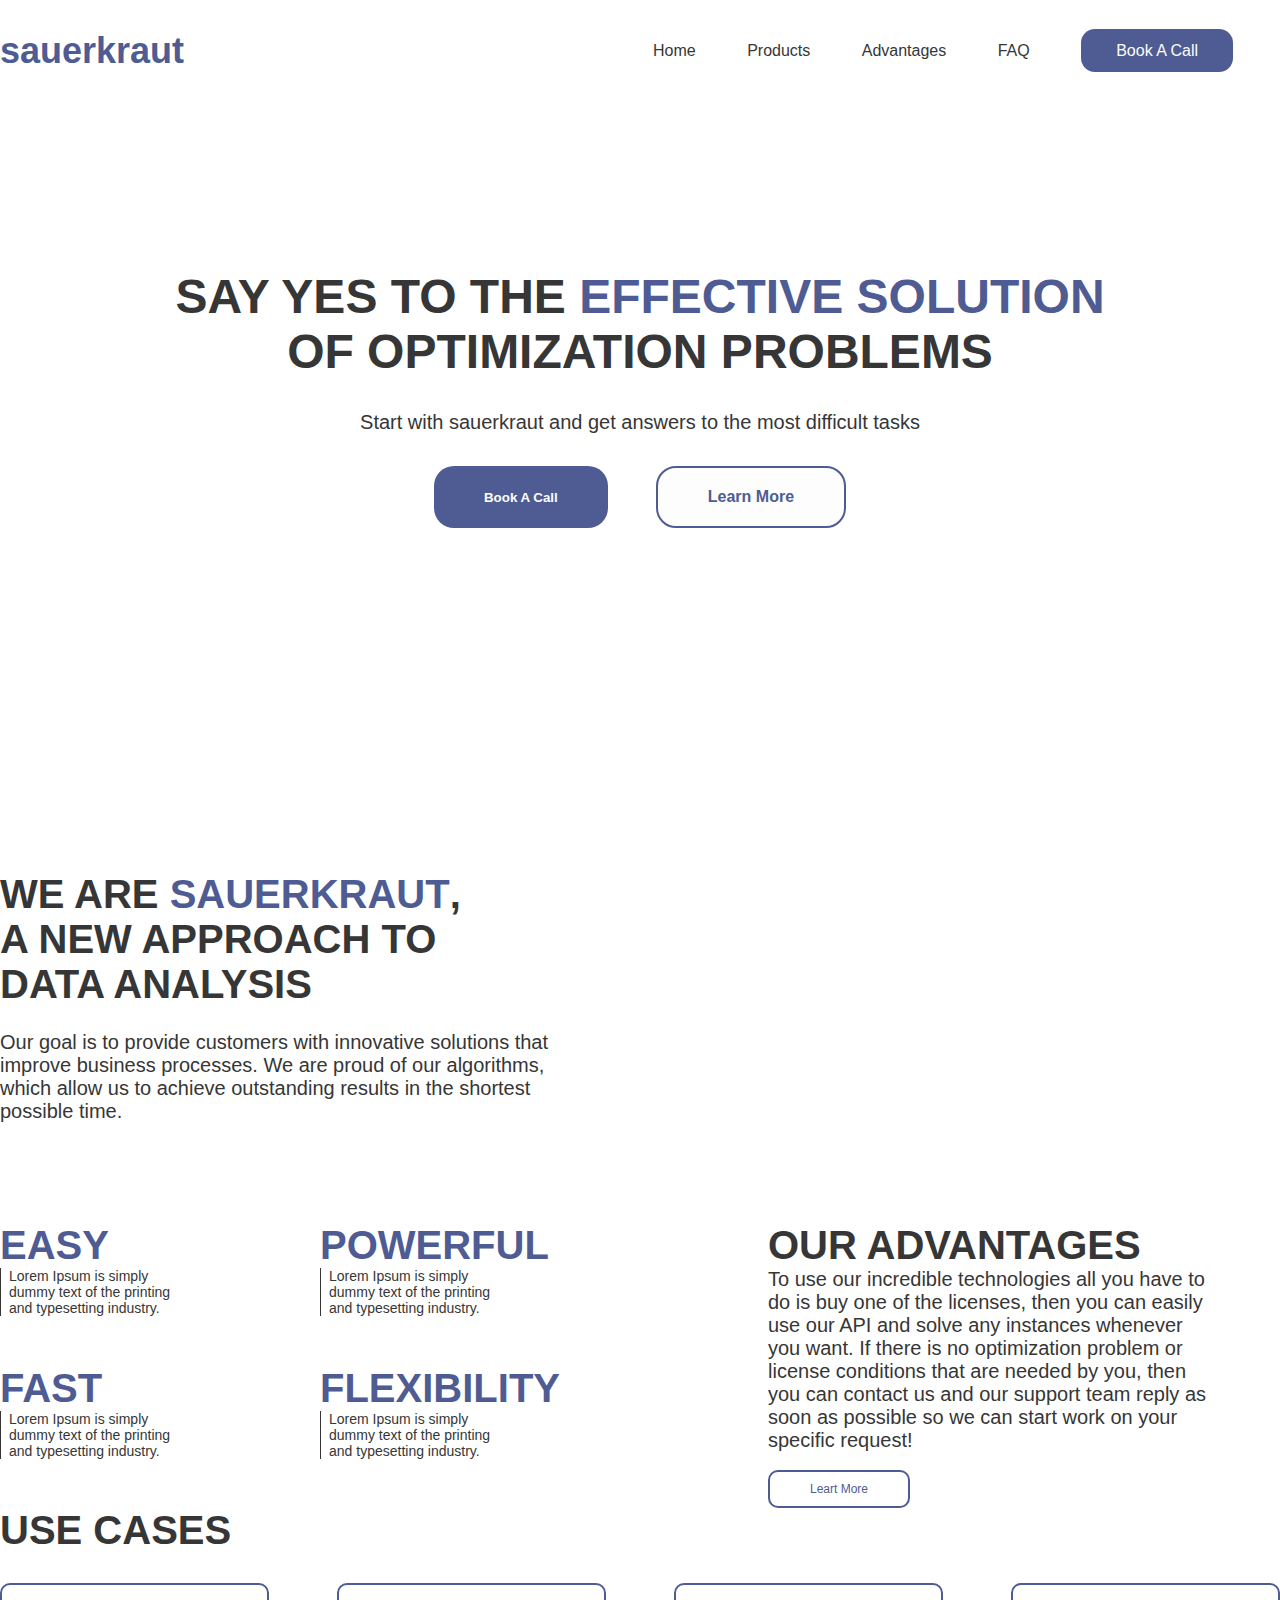
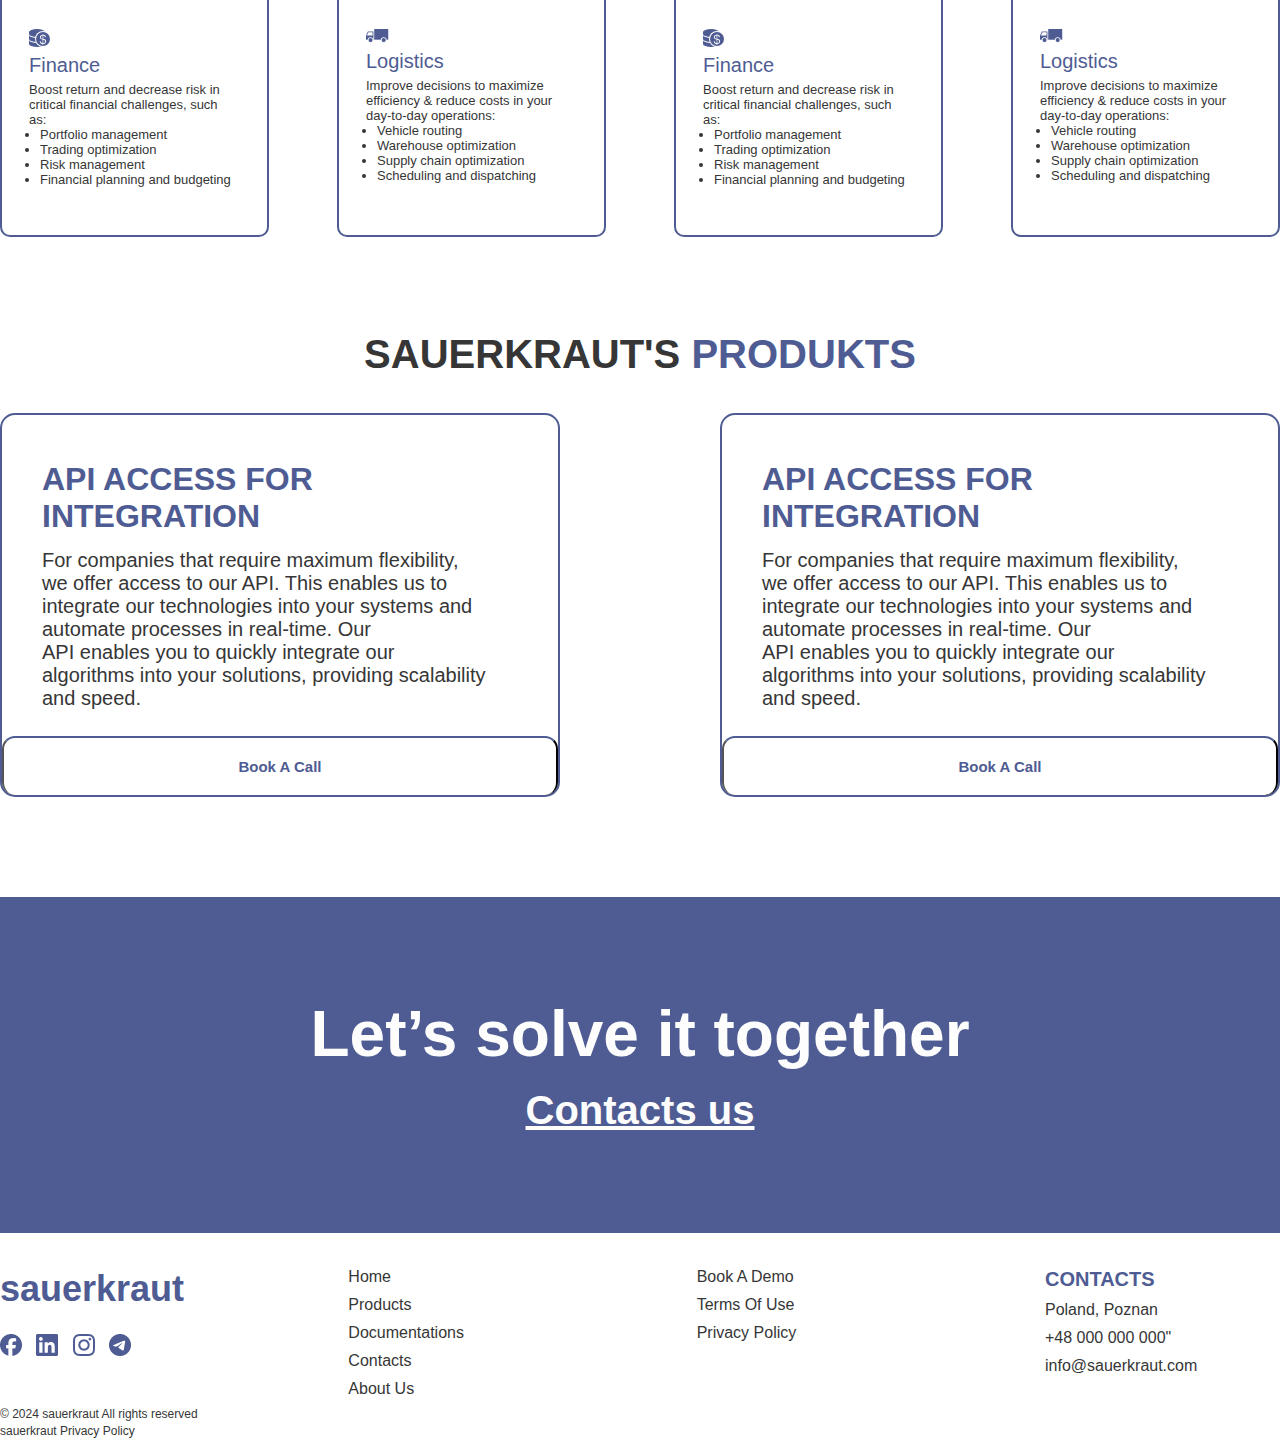
<file: index.html>
<!DOCTYPE html>
<html lang="en">
<head>
    <meta charset="UTF-8">
    <meta name="viewport" content="width=device-width, initial-scale=1.0">
    <meta http-equiv="X-UA-Compatible" content="IE=edge">
    <title>Sauerkraut</title>
    <link rel="stylesheet" href="css/style.css">
</head>
<body>
    <div class="container">

    
        <div class="navigation">
            <a href="index.html" class="logo">sauerkraut</a>
            <nav>
                <a href="index.html">Home</a>
                <a href="">Products</a>
                <a href="">Advantages</a>
                <a href="">FAQ</a>
                <a href="" class="form_open">Book A Call</a>
            </nav>
        </div>

        <header>
            <h1>SAY YES TO THE <span>EFFECTIVE SOLUTION</span> OF OPTIMIZATION PROBLEMS</h1>
            <p>Start with sauerkraut and get answers to the most difficult tasks</p>
            <div class="two_btn">
                <button class="form_open">Book A Call</button>
                <a href="">Learn More</a>
            </div>
        </header>

        <div class="about_us">
            <div class="text_block">
                <h2>WE ARE <span>SAUERKRAUT</span>, A NEW APPROACH TO DATA ANALYSIS</h2>
                <p>Our goal is to provide customers with innovative solutions that improve business processes. We are proud of our algorithms, which allow us to achieve outstanding results in the shortest possible time.</p>
            </div>
            <div class="video">
                <video src=""></video>
            </div>
        </div>

        <div class="ouradvantages">
            <div class="blocks_left">
                <div class="block">
                    <h3>Easy</h3>
                    <p>Lorem Ipsum is simply dummy text of the printing and typesetting industry.</p>
                </div>
                <div class="block">
                    <h3>Powerful</h3>
                    <p>Lorem Ipsum is simply dummy text of the printing and typesetting industry.</p>
                </div>
                <div class="block">
                    <h3>Fast</h3>
                    <p>Lorem Ipsum is simply dummy text of the printing and typesetting industry.</p>
                </div>
                <div class="block"> 
                    <h3>Flexibility</h3>
                    <p>Lorem Ipsum is simply dummy text of the printing and typesetting industry.</p>
                </div>
            </div>

            <div class="block_right">
                <h3>OUR ADVANTAGES</h3>
                <p>To use our incredible technologies all you have to do is buy one of the licenses, then you can easily use our API and solve any instances whenever you want. If there is no optimization problem or license conditions that are needed by you, then you can contact us and our support team reply as soon as possible so we can start work on your specific request!</p>
                <a href="#">Leart More</a>
            </div>
        </div>


        <div class="usecases">
            <div class="top">
                <h3>USE CASES</h3>
            </div>
            <div class="slider">
                <div class="block">
                    <img src="images/finance.svg" alt="">
                    <h4>Finance</h4>
                    <p>Boost return and decrease risk in critical financial challenges, such as:</p>
                    <ul>
                        <li>Portfolio management</li>
                        <li>Trading optimization</li>
                        <li>Risk management</li>
                        <li>Financial planning and budgeting</li>
                    </ul>
                </div>
                <div class="block">
                    <img src="images/logistics.svg" alt="">
                    <h4>Logistics</h4>
                    <p>Improve decisions to maximize efficiency & reduce costs in your day-to-day operations:</p>
                    <ul>
                        <li>Vehicle routing</li>
                        <li>Warehouse optimization</li>
                        <li>Supply chain optimization</li>
                        <li>Scheduling and dispatching</li>
                    </ul>
                </div>
                <div class="block">
                    <img src="images/finance.svg" alt="">
                    <h4>Finance</h4>
                    <p>Boost return and decrease risk in critical financial challenges, such as:</p>
                    <ul>
                        <li>Portfolio management</li>
                        <li>Trading optimization</li>
                        <li>Risk management</li>
                        <li>Financial planning and budgeting</li>
                    </ul>
                </div>
                <div class="block">
                    <img src="images/logistics.svg" alt="">
                    <h4>Logistics</h4>
                    <p>Improve decisions to maximize efficiency & reduce costs in your day-to-day operations:</p>
                    <ul>
                        <li>Vehicle routing</li>
                        <li>Warehouse optimization</li>
                        <li>Supply chain optimization</li>
                        <li>Scheduling and dispatching</li>
                    </ul>
                </div>

            </div>
        </div>

        <div class="produkts">
            <h2>SAUERKRAUT'S <span>PRODUKTS</span></h2>
            <div class="blocks">
                <div class="block">
                    <h3>API ACCESS FOR INTEGRATION</h3>
                    <p>For companies that require maximum flexibility, we offer access to our API. This enables us to integrate our technologies into your systems and automate processes in real-time. Our API enables you to quickly integrate our algorithms into your solutions, providing scalability and speed.</p>
                    <button>Book A Call</button>
                </div>
                <div class="block">
                    <h3>API ACCESS FOR INTEGRATION</h3>
                    <p>For companies that require maximum flexibility, we offer access to our API. This enables us to integrate our technologies into your systems and automate processes in real-time. Our API enables you to quickly integrate our algorithms into your solutions, providing scalability and speed.</p>
                    <button>Book A Call</button>
                </div>
            </div>
        </div>
    </div>

     <div class="contactsus">
        <h3>Let’s solve it together</h3>
        <!-- <a href="">Contacts us</a> -->
        <button class="form_open">Contacts us</button>
    </div>

    <div class="container">
        <footer>
            <div class="column">
                <a href="" class="logo">sauerkraut</a>
                <div class="media">
                    <a href=""><img src="images/facebool.png" alt=""></a>
                    <a href=""><img src="images/linkdeln.png" alt=""></a>
                    <a href=""><img src="images/inst.png" alt=""></a>
                    <a href=""><img src="images/telegram.png" alt=""></a>
                </div>
                <div class="policy">
                    <p>© 2024 sauerkraut All rights reserved</p>
                    <a href="">sauerkraut Privacy Policy</a>
                </div>
            </div>
    
            <div class="column">
                <a href="">Home</a>
                <a href="">Products</a>
                <a href="">Documentations</a>
                <a href="">Contacts</a>
                <a href="">About Us</a>
            </div>
    
            <div class="column">
                <a href="">Book A Demo</a>
                <a href="">Terms Of Use</a>
                <a href="">Privacy Policy</a>
            </div>
    
            <div class="column contacts">
                <h3>CONTACTS</h3>
                <p>Poland, Poznan</p>
                <a href="tel:+48 000 000 000">+48 000 000 000"</a>
                <a href="mailto:info@sauerkraut.com">info@sauerkraut.com</a>
            </div>
        </footer>

    </div>

    <div class="bg_dark_send_form">
            <div class="send_form">
                <div class="container_form">
                    <div class="top">
                        <a href="index.html" class="logo">sauerkraut</a>
                        <button><img src="images/close_btn.png" alt=""></button>
                    </div>
                    <div class="bottom">
                        <form id="feedbackForm">
                            <div class="row">
                                <input type="text" id="name" name="name" placeholder="Your Name" required>
                                <input type="text" id="company" name="company" placeholder="Company" required>
            
                            </div>
            
                            <input type="email" id="email" name="email" placeholder="Your Email" required>
                            
                            <textarea id="comment" name="comment" placeholder="Comment" required></textarea>
                            
                            <div class="subm_bttm">
                                <p>By clicking on the button, you agree to the terms of the personal data processing policy</p>
                                <button type="submit">Send</button>
                            </div>
                            
                        </form>
                    </div>
                </div>
            </div>
    </div>

    


    <script src="js/index.js"></script>


</body>
</html>
</file>
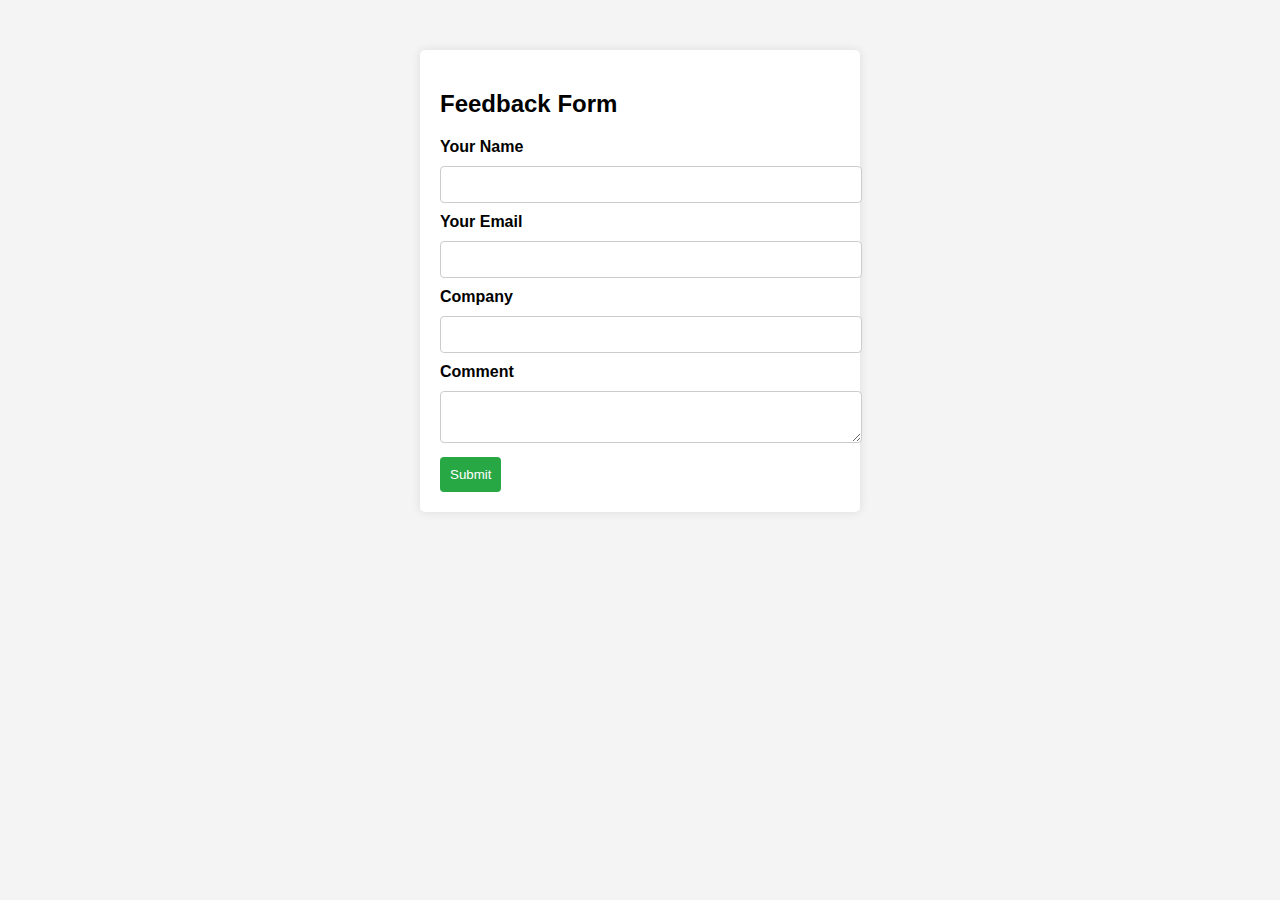
<file: form.html>
<!-- <!DOCTYPE html>
<html lang="en">
<head>
    <meta charset="UTF-8">
    <meta name="viewport" content="width=device-width, initial-scale=1.0">
    <title>Form</title>
    <link rel="stylesheet" href="./css/form.css">
</head>
<body>
    <!DOCTYPE html>
<html lang="ru">
<head>
    <meta charset="UTF-8">
    <meta name="viewport" content="width=device-width, initial-scale=1.0">
    <title>Форма обратной связи</title>
    <style>
        body {
            font-family: Arial, sans-serif;
            margin: 50px;
            background-color: #f4f4f4;
        }
        form {
            background-color: white;
            padding: 20px;
            border-radius: 5px;
            box-shadow: 0 0 10px rgba(0, 0, 0, 0.1);
            max-width: 400px;
            margin: auto;
        }
        input, textarea {
            width: 100%;
            padding: 10px;
            margin: 10px 0;
            border: 1px solid #ccc;
            border-radius: 4px;
        }
        button {
            background-color: #28a745;
            color: white;
            padding: 10px;
            border: none;
            border-radius: 4px;
            cursor: pointer;
        }
        button:hover {
            background-color: #218838;
        }
    </style>
</head>
<body>
    <form id="feedbackForm">
        <h2>Обратная связь</h2>
        <label for="name">Имя</label>
        <input type="text" id="name" name="name" required>

        <label for="email">E-mail</label>
        <input type="email" id="email" name="email" required>

        <label for="comment">Комментарий</label>
        <textarea id="comment" name="comment" required></textarea>

        <button type="submit">Отправить</button>
    </form>

    <script>
        const form = document.getElementById('feedbackForm');
        form.addEventListener('submit', function(e) {
            e.preventDefault(); // Останавливаем стандартное поведение формы

            const formData = new FormData(form);

            fetch("https://script.google.com/macros/s/AKfycbxrQXWQ3dWKt89sRK8zM-e-x6RfrQDzZE8ZloC4DMiZmorgZUFHOE5cNYiAIV9hrGDM/exec", {
                method: "POST",
                mode: "no-cors", // Добавляем режим no-cors
                body: formData
            })
            .then(() => {
                alert('Форма успешно отправлена');
                form.reset();
            })
            .catch(error => {
                console.error("Ошибка:", error);
                alert('Ошибка при отправке формы.');
            });
        });
    </script>
</body>
</html>
</body>
</html> -->




<!DOCTYPE html>
<html lang="en">
<head>
    <meta charset="UTF-8">
    <meta name="viewport" content="width=device-width, initial-scale=1.0">
    <title>Feedback Form</title>
    <style>
        body {
            font-family: Arial, sans-serif;
            margin: 50px;
            background-color: #f4f4f4;
        }
        form {
            background-color: white;
            padding: 20px;
            border-radius: 5px;
            box-shadow: 0 0 10px rgba(0, 0, 0, 0.1);
            max-width: 400px;
            margin: auto;
        }
        input, textarea {
            width: 100%;
            padding: 10px;
            margin: 10px 0;
            border: 1px solid #ccc;
            border-radius: 4px;
        }
        button {
            background-color: #28a745;
            color: white;
            padding: 10px;
            border: none;
            border-radius: 4px;
            cursor: pointer;
        }
        button:hover {
            background-color: #218838;
        }
        label {
            font-weight: bold;
        }
    </style>
</head>
<body>
    <form id="feedbackForm">
        <h2>Feedback Form</h2>

        <label for="name">Your Name</label>
        <input type="text" id="name" name="name" required>

        <label for="email">Your Email</label>
        <input type="email" id="email" name="email" required>

        <label for="company">Company</label>
        <input type="text" id="company" name="company" required>

        <label for="comment">Comment</label>
        <textarea id="comment" name="comment" required></textarea>

        <button type="submit">Submit</button>
    </form>

    <script>
        const form = document.getElementById('feedbackForm');
        form.addEventListener('submit', function(e) {
            e.preventDefault(); // Останавливаем стандартное поведение формы

            const formData = new FormData(form);

            fetch("https://script.google.com/macros/s/AKfycbxrQXWQ3dWKt89sRK8zM-e-x6RfrQDzZE8ZloC4DMiZmorgZUFHOE5cNYiAIV9hrGDM/exec", {
                method: "POST",
                mode: "no-cors", // Используем режим no-cors
                body: formData
            })
            .then(() => {
                alert('Form successfully submitted');
                form.reset();
            })
            .catch(error => {
                console.error("Error:", error);
                alert('Error submitting the form.');
            });
        });
    </script>
</body>
</html>
</file>
<file: css/style.css>
* {
    margin: 0;
    padding: 0;
    box-sizing: border-box;
    color: #363636;
    font-family: 'Arial', sans-serif;
}

button{
    cursor: pointer;
}

.container{
    max-width: 1300px;
    margin: auto;
}


/*  NAVIGATION */

.navigation{
    margin-top: 30px;
    display: flex;
    flex-direction: row;
    align-items: center;
    justify-content: space-between;
    
}

.logo{
    font-size: 36px;
    font-weight: 800;
    color: #4E5C93;
    text-decoration: none;
}

nav a{
    font-size: 16px;
    font-weight: 200;
    color: #363636;
    text-decoration: none;
    margin-right: 47px;

}

nav a:last-child{
    color: #FDFDFD;
    font-weight: 500;
    background-color: #4E5C93;
    padding: 13px 35px;
    border-radius: 14px;
}




/*  HEADER */

header{
    display: flex;
    flex-direction: column;
    align-items: center;
    margin-top: 197px;
}

header h1, span{
    max-width: 1000px;
    font-size: 48px;
    font-weight: 800;
    color: #363636;
    text-align: center;
}

header h1 span{
    font-size: 48px;
    color: #4E5C93;
}

header p{
    font-size: 20px;
    font-weight: 200;
    color: #363636;
    margin: 32px 0;
}

.two_btn{
    display: flex;
    flex-direction: row;
}

.two_btn button{
    color: #FDFDFD;
    font-weight: 700;
    background-color: #4E5C93;
    padding: 20px 50px;
    border-radius: 20px;
    text-decoration: none;
    margin-right: 48px;
    cursor: pointer;
    border: 0;
}

.two_btn a:last-child{
    color: #4E5C93;
    font-weight: 700;
    background-color: #FDFDFD;
    padding: 20px 50px;
    border-radius: 20px;
    border: 2px solid #4E5C93;
    text-decoration: none;
}


/*  ABOUT US */

.about_us{
    display: flex;
    flex-direction: row;
    margin-top: 344px;
}

.about_us .text_block{
    width: 50%;
}

.about_us .text_block h2,span{
    font-size: 40px;
    font-weight: 900;
    max-width: 490px;
}

.about_us .text_block span{
    color: #4E5C93;
    font-size: 40px;
}

.about_us .text_block p{
    font-size: 20px;
    font-weight: 100;
    max-width: 600px;
    margin-top: 24px;
}

.about_us .video{
    width: 50%;
}



/* OUR ADVANTAGES */


.ouradvantages{
    display: flex;
    flex-direction: row;
    justify-content: space-between;
    margin-top: 100px;
}

.blocks_left{
    display: flex;
    flex-direction: row;
    flex-wrap: wrap;
    width: 50%;
}

.blocks_left .block{
    width: 50%;
    display: flex;
    flex-direction: column;
}


.blocks_left .block h3{
    font-size: 40px;
    font-weight: 800;
    color: #4E5C93;
    text-transform: uppercase;
}

.blocks_left .block p{
    font-size: 14px;
    font-weight: 100;
    border-left: solid 1px #363636;
    padding-left: 8px;
    max-width: 180px;
}

.block_right{
     width: 40%;
}

.block_right h3{
     font-size: 40px;
     font-weight: bold;
}

.block_right p{
    font-size: 20px;
    font-weight: lighter;
    max-width: 450px;
}

.block_right a{
    display: inline-block;
    padding: 10px 40px;
    margin-top: 18px;
    font-size: 12px;
    color: #4E5C93;
    border: solid 2px #4E5C93;
    border-radius: 10px;
    text-decoration: none;
}




/*  USE CASES    */

.top h3{
   font-size: 40px;
   font-weight: bold;
   margin-bottom: 30px; 
}


.usecases .slider{
    display: flex;
    flex-direction: row;
    justify-content: space-between;
}

.usecases .slider .block{
    border: 2px solid #4E5C93;
    border-radius: 10px;
    width: 269px;
}

.usecases .slider .block img{
    margin: 44px 0 3px 27px;
}

.usecases .slider .block h4{
    font-size: 20px;
    font-weight: normal;
    color: #4E5C93;
    margin: 0 0 5px 27px;
}

.usecases .slider .block p,li{
    font-size: 13px;
    font-weight: lighter;
}

.usecases .slider .block p{
    margin: 0 0 0 27px;
    max-width: 200px;
}

.usecases .slider .block ul{
    margin: 0 0 48px 38px;
}



/*   PRODUKTS     */

.produkts{
    margin: 95px 0 100px;
}

.produkts h2, span{
    font-size: 40px;
    font-weight: bold;
    text-align: center;
}

.produkts span{
    color: #4E5C93;
}

.produkts .blocks{
    margin-top: 36px;
    display: flex;
    flex-direction: row;
    justify-content: space-between;
}

.produkts .blocks .block{
    border: 2px solid #4E5C93;
    border-radius: 15px;
    width: 560px;
}

.produkts .blocks .block h3{
    font-size: 32px;
    font-weight: bolder;
    color: #4E5C93;
    margin: 46px 0 14px 40px;
    max-width: 320px;
}

.produkts .blocks .block p{
    font-size: 20px;
    font-weight: lighter;
    margin: 0 0 26px 40px;
    max-width: 455px;
}

.produkts .blocks .block button{
    width: 100%;
    padding: 20px 0px;
    border-top: 2px solid #4E5C93;
    border-bottom: 1px;
    border-radius: 13px;
    font-size: 15px;
    color: #4E5C93;
    font-weight: bolder;
    background-color: #fdfdfd00;

}



/*    Contacts us       */

.contactsus{
    background: #4E5C93;
    background-color: #4E5C93;
    text-align: center
}

.contactsus h3{
    text-align: center;
    color: #FDFDFD;
    font-size: 64px;
    font-weight: bold;
    padding: 100px 0 17px;
}

/* .contactsus a{
    display: flex;
    flex-direction: row;
    align-items: center;
    font-size: 40px;
    color: #FDFDFD;
    font-weight: bolder;
    padding: 0 0 100px 0;
} */

.contactsus button{
    text-align: center;
    display: inline;
    font-size: 40px;
    color: #FDFDFD;
    background-color: #fdfdfd00;
    border: 0;
    font-weight: bolder;
    margin: 0 0 100px 0;
    text-decoration: underline;
}



/*    Footer      */

footer{
    display: flex;
    flex-direction: row;
    justify-content: space-between;
}

footer .column{
     display: flex;
     flex-direction: column;
     width: 235px;
     margin-top: 35px;
}

footer .column .media{
    margin: 14px 0 47px 0;
}

footer .column .media img{
    padding-right: 10px;
}

footer .column .policy a,p{
    font-size: 12px;
}


footer .column .logo{
    color: #4E5C93;
    font-size: 36px;
    text-decoration: none;
}

footer .column a{
    text-decoration: none;
    font-size: 16px;
    padding-bottom: 10px;
}

footer .contacts h3{
    color: #4E5C93;
    font-size: 20px;
}

footer .contacts p{
    font-size: 16px;
    padding: 10px 0;
}




/*   Feedback Form  */


/* 
.bg_dark_send_form{
    background-color: #4E5C9341;
    width: 100%;
}

.container_form{
    max-width: 522px;
    margin: auto;
}


.send_form{
    max-width: 620px;
    height: 540px;
    background-color: #FDFDFD;
}

.send_form .top{
    display: flex;
    flex-direction: row;
    justify-content: space-between;
    margin: 29px 0 82px;
}


.send_form .bottom{
    display: flex;
    flex-direction: column;
}

.send_form .bottom .row{
    display: flex;
    flex-direction: row;
    justify-content: space-between;
}

.send_form .bottom #email{
    width: 100%;
}

.send_form .bottom #comment{
    width: 100%;
}

.send_form .bottom #name, #company{
    width: 45%;
}

.send_form .bottom #email, #comment, #name, #company,.bottom button{
    border: 1px solid #4E5C93;
    border-radius: 10px;
    padding: 15px 16px;
    font-size: 11px;
    color: #4E5C93;
    margin-bottom: 18px;
}

.send_form .bottom .subm_bttm{
    display: flex;
    flex-direction: row;
    justify-content: space-between;
}

.send_form .bottom .subm_bttm p{
    color: #4E5C93;
    max-width: 230px;
    font-size: 11px;
}

.send_form .bottom .subm_bttm button{
    font-size: 15px;
    padding: 12px 18px;
    background-color: #fdfdfd00;
} */


.bg_dark_send_form {
    position: fixed;
    top: 0;
    left: 0;
    width: 100%;
    height: 100%;
    background-color: rgba(0, 0, 0, 0.5); /* Тёмный полупрозрачный фон */
    justify-content: center;
    align-items: center;
    z-index: 9999; /* Поверх всех блоков */
    display: none;
}

.container_form {
    max-width: 522px;
    margin: auto;
}

.send_form {
    width: 620px;
    background-color: #FDFDFD;
    padding: 20px;
    border-radius: 10px;
    position: relative;
    z-index: 10000; /* Чтобы кнопка была доступна для клика */
}

.send_form .top {
    display: flex;
    flex-direction: row;
    justify-content: space-between;
    margin-bottom: 20px;
}

.send_form .top button{
    border: 0;
    background-color: #fdfdfd00;
}

.send_form .bottom {
    display: flex;
    flex-direction: column;
    margin: 52px 0 25px;
}

.send_form .bottom .row {
    display: flex;
    justify-content: space-between;
}

.send_form .bottom #name, .bottom #company{
    width: 47%;
}

.send_form .bottom input,
.send_form .bottom textarea,
.send_form .bottom button {
    border: 1px solid #4E5C93;
    border-radius: 10px;
    padding: 15px;
    font-size: 11px;
    color: #4E5C93;
    margin-bottom: 18px;
    width: 100%;
}

.send_form .bottom textarea{
    resize: vertical; /* Разрешить растягивание только по вертикали */
    overflow: auto; /* Добавить полосу прокрутки при необходимости */
    width: 100%;
    height: 142px;
}
.send_form .bottom .subm_bttm {
    display: flex;
    justify-content: space-between;
    align-items: center;

}

.send_form .bottom .subm_bttm p {
    color: #4E5C93;
    max-width: 230px;
    font-size: 11px;
}

.send_form .bottom .subm_bttm button {
    max-width: 127px;
    font-size: 15px;
    margin: 0;
    padding: 12px 18px;
    background-color: #fdfdfd00;
}
</file>
<file: css/form.css>
*{
    margin: 0;
}

.JH79cc{
    background-color: #4E5C93;
}

.geS5n{
    width: 100%;
}
</file>
